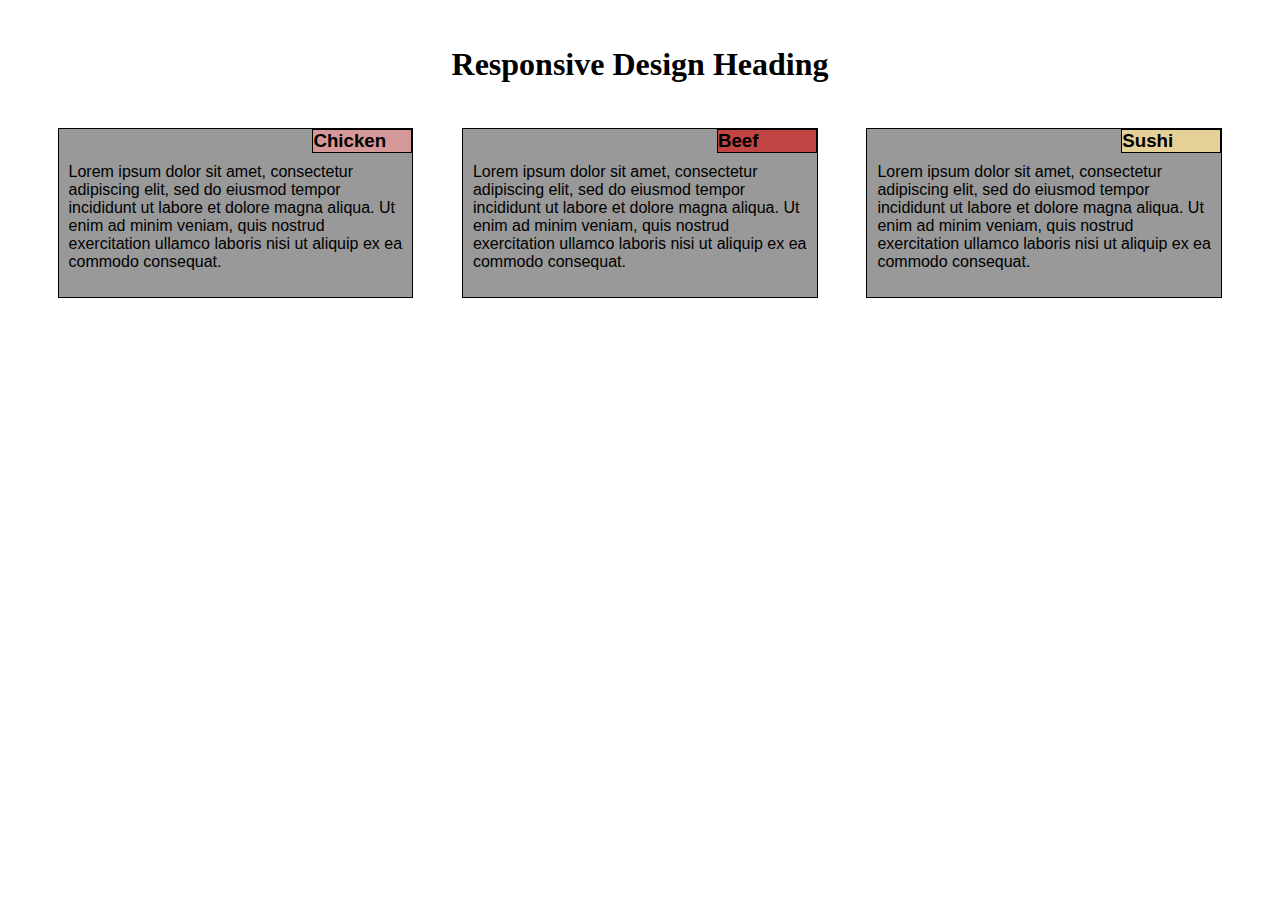
<file: index.html>
<!DOCTYPE html>
<html>
<head>
	<meta charset="utf-8">
	<meta name="viewport" content="width=device-width, initial-scale=1">
	<link rel="stylesheet" type="text/css" href="Assignment1.css">
	<title>Assignment Number 1</title>
</head>
<body>

<div class="row">
	<h1>Responsive Design Heading</h1>
	<div class="col-ld-4 col-md-6 col-sd-12" >
		<div id="maroon">
			<h3 id="Chicken">Chicken</h3>
			<p>Lorem ipsum dolor sit amet, consectetur adipiscing elit, sed do eiusmod tempor incididunt ut labore et dolore magna aliqua. Ut enim ad minim veniam, quis nostrud exercitation ullamco laboris nisi ut aliquip ex ea commodo consequat.</p>
		</div>
	</div>
	<div class="col-ld-4 col-md-6 col-sd-12">
		<div id="maroon">
			<h3 id="Beef">Beef</h3>
			<p>Lorem ipsum dolor sit amet, consectetur adipiscing elit, sed do eiusmod tempor incididunt ut labore et dolore magna aliqua. Ut enim ad minim veniam, quis nostrud exercitation ullamco laboris nisi ut aliquip ex ea commodo consequat.</p>
		</div>
	</div>
	<div class="col-ld-4 col-md-12 col-sd-12">
		<div id="maroon">
			<h3 id="Sushi">Sushi</h3>
			<p>Lorem ipsum dolor sit amet, consectetur adipiscing elit, sed do eiusmod tempor incididunt ut labore et dolore magna aliqua. Ut enim ad minim veniam, quis nostrud exercitation ullamco laboris nisi ut aliquip ex ea commodo consequat.</p>
		</div>
	</div>
</div>
</body>
</html>
</file>
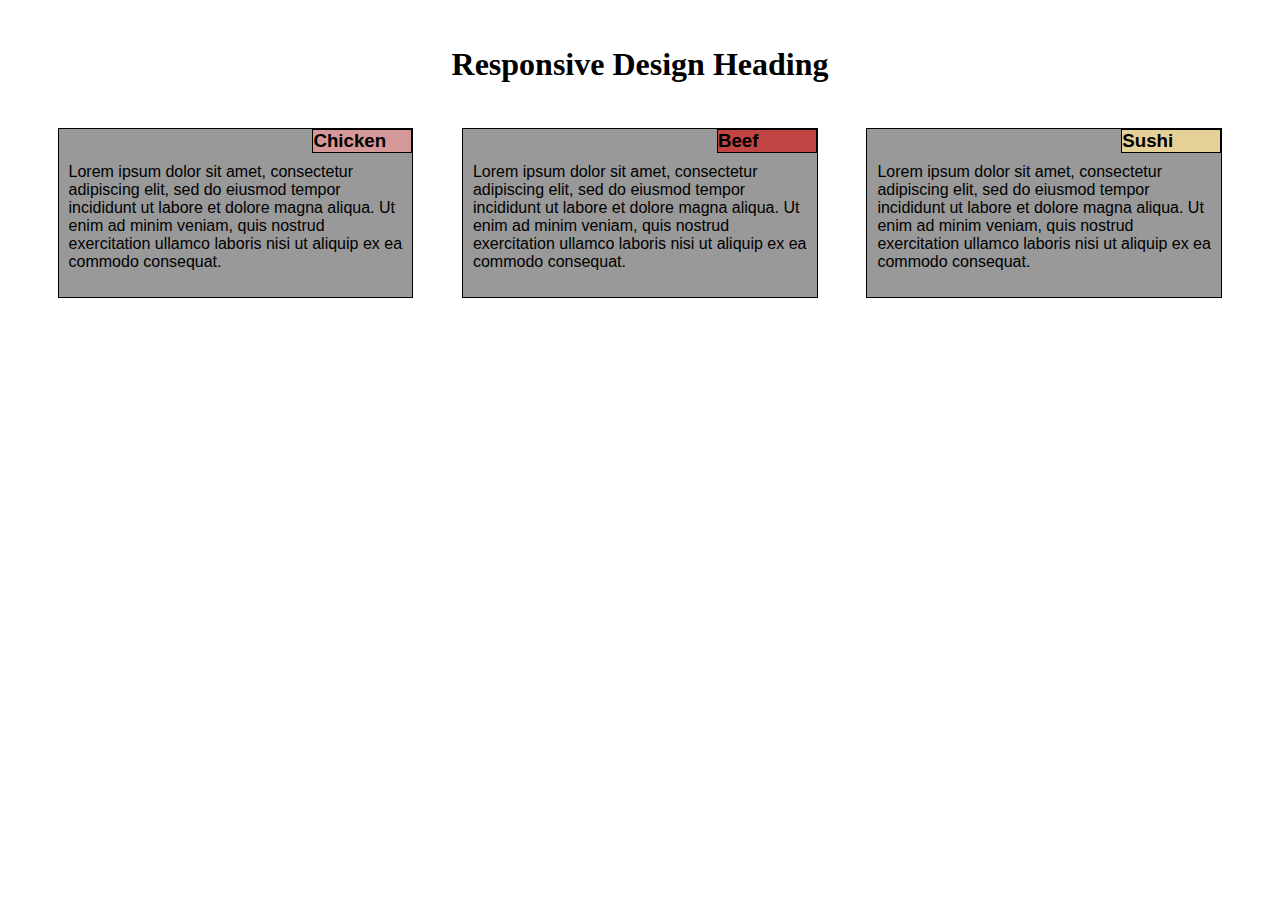
<file: Assignment1.html>
<!DOCTYPE html>
<html>
<head>
	<meta charset="utf-8">
	<meta name="viewport" content="width=device-width, initial-scale=1">
	<link rel="stylesheet" type="text/css" href="Assignment1.css">
	<title>Assignment Number 1</title>
</head>
<body>

<div class="row">
	<h1>Responsive Design Heading</h1>
	<div class="col-ld-4 col-md-6 col-sd-12" >
		<div id="maroon">
			<h3 id="Chicken">Chicken</h3>
			<p>Lorem ipsum dolor sit amet, consectetur adipiscing elit, sed do eiusmod tempor incididunt ut labore et dolore magna aliqua. Ut enim ad minim veniam, quis nostrud exercitation ullamco laboris nisi ut aliquip ex ea commodo consequat.</p>
		</div>
	</div>
	<div class="col-ld-4 col-md-6 col-sd-12">
		<div id="maroon">
			<h3 id="Beef">Beef</h3>
			<p>Lorem ipsum dolor sit amet, consectetur adipiscing elit, sed do eiusmod tempor incididunt ut labore et dolore magna aliqua. Ut enim ad minim veniam, quis nostrud exercitation ullamco laboris nisi ut aliquip ex ea commodo consequat.</p>
		</div>
	</div>
	<div class="col-ld-4 col-md-12 col-sd-12">
		<div id="maroon">
			<h3 id="Sushi">Sushi</h3>
			<p>Lorem ipsum dolor sit amet, consectetur adipiscing elit, sed do eiusmod tempor incididunt ut labore et dolore magna aliqua. Ut enim ad minim veniam, quis nostrud exercitation ullamco laboris nisi ut aliquip ex ea commodo consequat.</p>
		</div>
	</div>
</div>
</body>
</html>
</file>
<file: Assignment1.css>
*{
	box-sizing: border-box;
	position: relative;
}
h1{
	padding: 2%;
	text-align: center;
 	font-family: cursive;
}

p{
	width: 100%;
	padding: 10px;
	clear: right;
	font-family: "Gill Sans", sans-serif;
	
}

.row{
	width: 100%;
}

div{
	padding-left: 2%;
	padding-right: 2%;
	margin-bottom: 2%;
}

#maroon{
	background: #999999;
	padding: 0;
	border: 1px solid black;
}

h3{
	margin: 0;
	width: 100px;
	border: 1px solid black;
	float: right;
	font-family: sans-serif;
}

#Chicken{
	background: #d59898;
}

#Beef{
	background: #c14543;
}
#Sushi{
	background: #e5d198;
}

header,footer{
	background: #c1c1c1;
}
/*****************Media Query for Desktop View**********************/

@media(min-width:992px)
{
	.col-ld-1
	{
		width: 8.33%;
		float: left;
	}
	.col-ld-2
	{
		width: 16.66%;
		float: left;
	}
	.col-ld-3
	{
		width: 25%;
		float: left;
	}
	.col-ld-4
	{
		width: 33.33%;
		float: left;
	}
	.col-ld-5
	{
		width: 41.66%;
		float: left;
	}
	.col-ld-6
	{
		width: 50%;
		float: left;
	}
	.col-ld-7
	{
		width: 58.33%;
		float: left;
	}
	.col-ld-8
	{
		width: 66.66%;
		float: left;
	}
	.col-ld-9
	{
		width:74.99% ;
		float: left;
	}
	.col-ld-10
	{
		width: 83.33%;
		float: left;
	}
	.col-ld-11
	{
		width: 90.66%;
		float: left;
	}
	.col-ld-12
	{
		max-width: 100%;
		float: left;
	}
}

/*****************Media Query for Tablet View**********************/

@media(min-width:768px) and (max-width: 991px)
{
	
	.col-md-1
	{
		width: 8.33%;
		float: left;
	}
	.col-md-2
	{
		width: 16.66%;
		float: left;
	}
	.col-md-3
	{
		width: 25%;
		float: left;
	}
	.col-md-4
	{
		width: 33.33%;
		float: left;
	}
	.col-md-5
	{
		width: 41.66%;
		float: left;
	}
	.col-md-6
	{
		width: 50%;
		float: left;
	}
	.col-md-7
	{
		width: 58.33%;
		float: left;
	}
	.col-md-8
	{
		width: 66.66%;
		float: left;
	}
	.col-md-9
	{
		width:74.99% ;
		float: left;
	}
	.col-md-10
	{
		width: 83.33%;
		float: left;
	}
	.col-md-11
	{
		width: 90.66%;
		float: left;
	}
	.col-md-12
	{
		width: 100%;
		float: left;
	}
}

/*****************Media Query for Mobile View**********************/

@media(max-width:767px){
	
	.col-sd-1
	{
		width: 8.33%;
		float: left;
	}
	.col-sd-2
	{
		width: 16.66%;
		float: left;
	}
	.col-sd-3
	{
		width: 25%;
		float: left;
	}
	.col-sd-4
	{
		width: 33.33%;
		float: left;
	}
	.col-sd-5
	{
		width: 41.66%;
		float: left;
	}
	.col-sd-6
	{
		width: 50%;
		float: left;
	}
	.col-sd-7
	{
		width: 58.33%;
		float: left;
	}
	.col-sd-8
	{
		width: 66.66%;
		float: left;
	}
	.col-sd-9
	{
		width:74.99% ;
		float: left;
	}
	.col-sd-10
	{
		width: 83.33%;
		float: left;
	}
	.col-sd-11
	{
		width: 90.66%;
		float: left;
	}
	.col-sd-12
	{
		width: 100%;
		float: left;
	}
}
</file>
